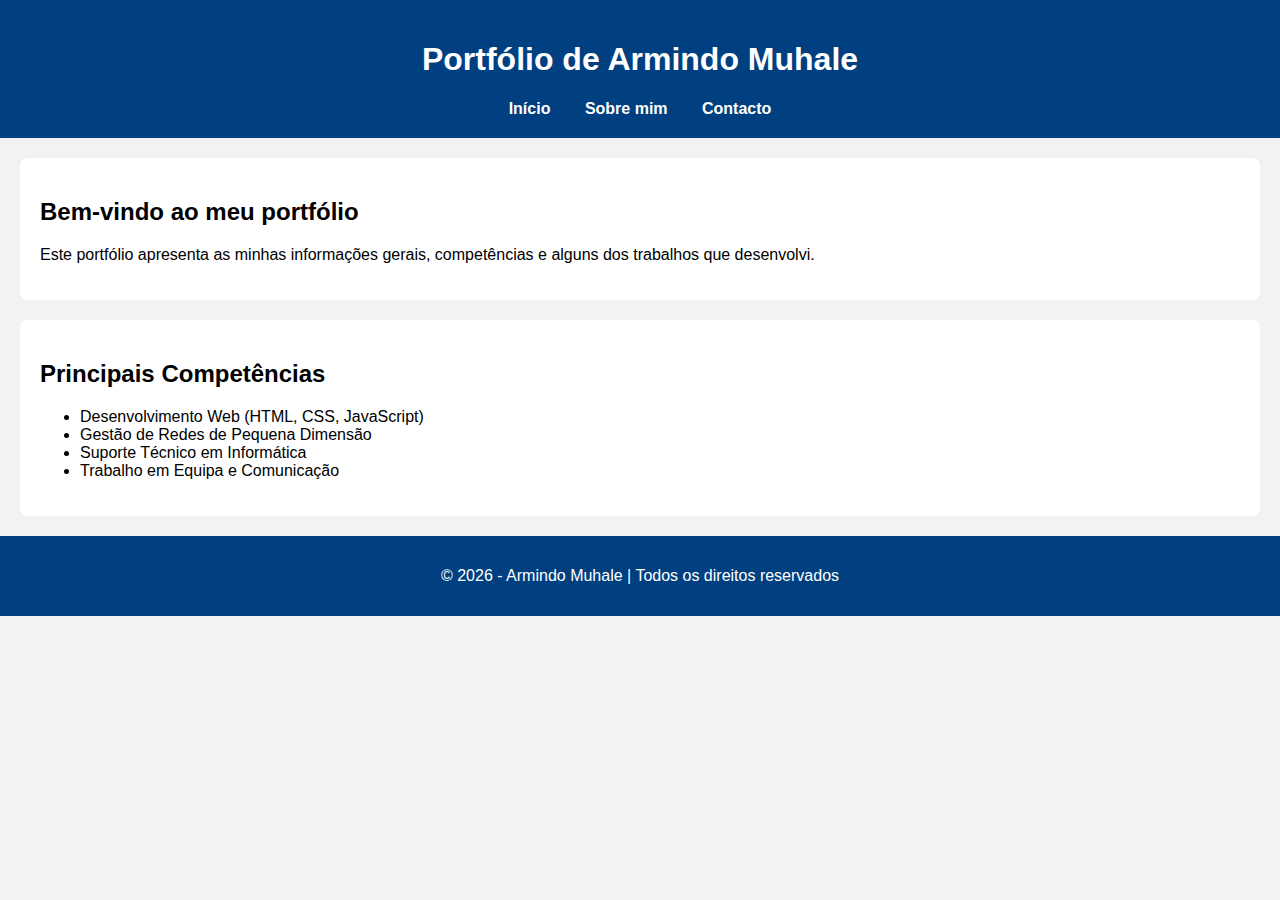
<file: index.html>
<!DOCTYPE html>
<html lang="en">
<head>
    <meta charset="UTF-8">
    <meta name="viewport" content="width=device-width, initial-scale=1.0">
    <link rel="stylesheet" href="style.css">
    <title>Portfólio de Armindo</title>
</head>
<body>
    <header>
    <h1>Portfólio de Armindo Muhale</h1>
    <nav>
        <a href="index.html">Início</a>
        <a href="sobre.html">Sobre mim</a>
        <a href="contacto.html">Contacto</a>
    </nav>
</header>

<section>
    <h2>Bem-vindo ao meu portfólio</h2>
    <p>Este portfólio apresenta as minhas informações gerais, competências e alguns dos trabalhos que desenvolvi.</p>
</section>

<section>
    <h2>Principais Competências</h2>
    <ul>
        <li>Desenvolvimento Web (HTML, CSS, JavaScript)</li>
        <li>Gestão de Redes de Pequena Dimensão</li>
        <li>Suporte Técnico em Informática</li>
        <li>Trabalho em Equipa e Comunicação</li>
    </ul>
</section>

<footer>
    <p>&copy; 2026 - Armindo Muhale | Todos os direitos reservados</p>
</footer>
    
</body>
</html>
</file>
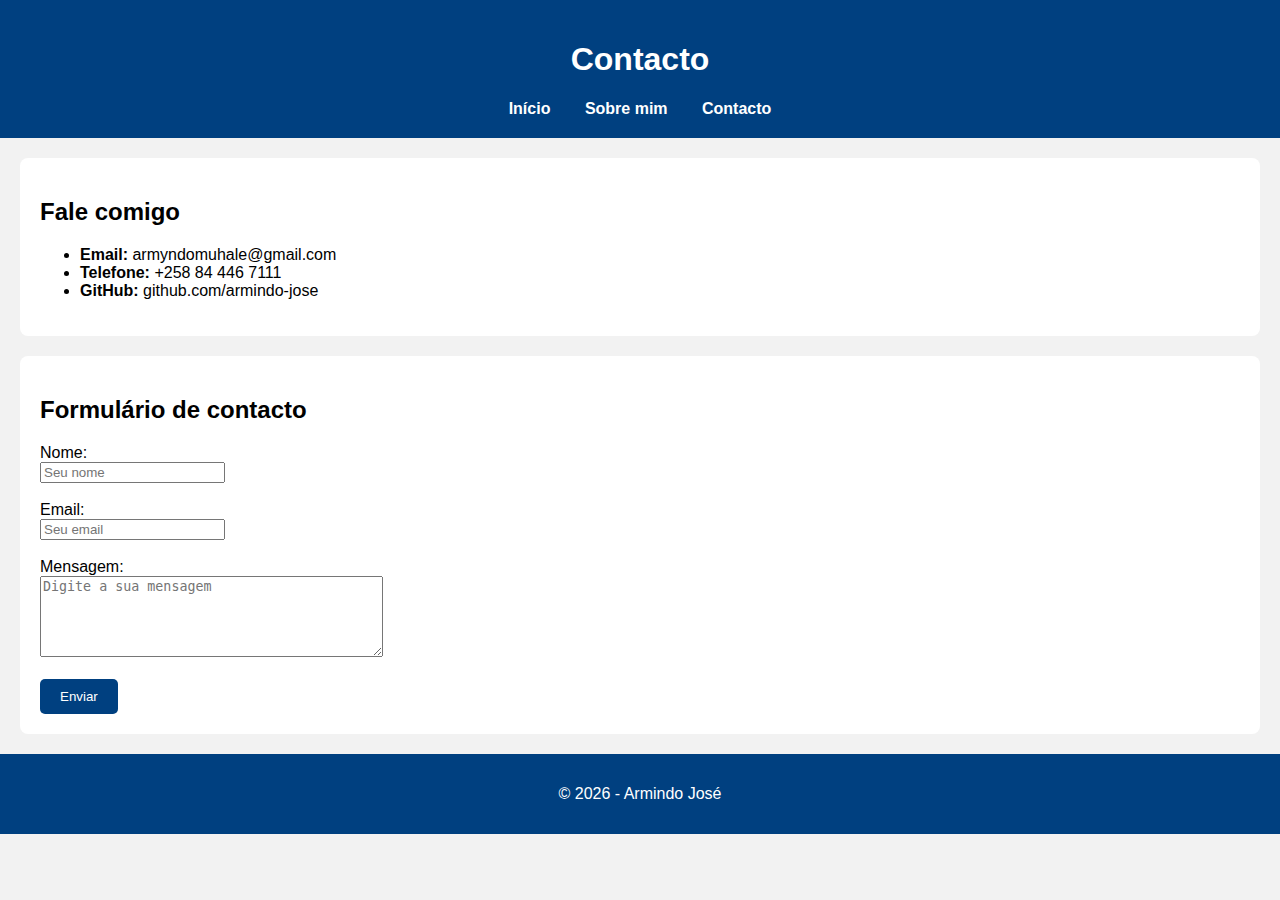
<file: contacto.html>
<!DOCTYPE html>
<html lang="en">
<head>
    <meta charset="UTF-8">
    <meta name="viewport" content="width=device-width, initial-scale=1.0">
    <link rel="stylesheet" href="style.css">
    <title>Contacto</title>
</head>
<body>
    <header>
    <h1>Contacto</h1>
    <nav>
        <a href="index.html">Início</a>
        <a href="sobre.html">Sobre mim</a>
        <a href="contacto.html">Contacto</a>
    </nav>
</header>

<section>
    <h2>Fale comigo</h2>
    <ul>
        <li><strong>Email:</strong> armyndomuhale@gmail.com</li>
        <li><strong>Telefone:</strong> +258 84 446 7111</li>
        <li><strong>GitHub:</strong> github.com/armindo-jose</li>
    </ul>
</section>

<section>
    <h2>Formulário de contacto</h2>

    <form>
        <label>Nome:</label><br>
        <input type="text" placeholder="Seu nome"><br><br>

        <label>Email:</label><br>
        <input type="email" placeholder="Seu email"><br><br>

        <label>Mensagem:</label><br>
        <textarea rows="5" cols="40" placeholder="Digite a sua mensagem"></textarea><br><br>

        <button type="submit">Enviar</button>
    </form>
</section>

<footer>
    <p>&copy; 2026 - Armindo José</p>
</footer>
</body>

</html>
</file>
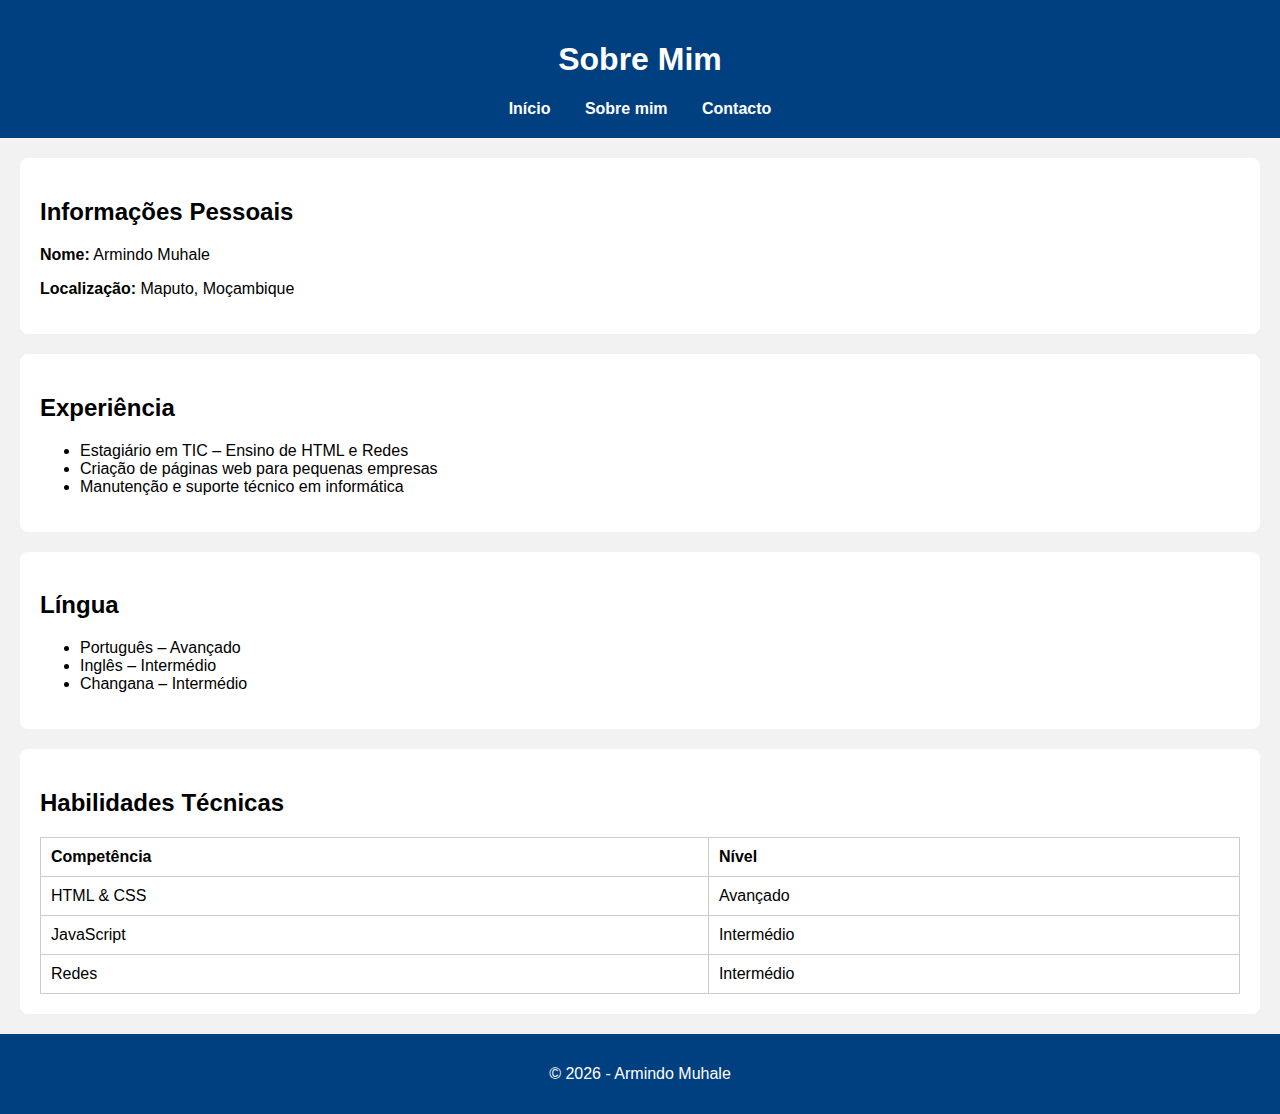
<file: sobre.html>
<!DOCTYPE html>
<html lang="en">
<head>
    <meta charset="UTF-8">
    <meta name="viewport" content="width=device-width, initial-scale=1.0">
    <link rel="stylesheet" href="style.css">
    <title>Document</title>
</head>
<body>
    <header>
    <h1>Sobre Mim</h1>
    <nav>
        <a href="index.html">Início</a>
        <a href="sobre.html">Sobre mim</a>
        <a href="contacto.html">Contacto</a>
    </nav>
</header>

<section>
    <h2>Informações Pessoais</h2>
    <p><strong>Nome:</strong> Armindo Muhale</p>
    <p><strong>Localização:</strong> Maputo, Moçambique</p>
</section>

<section>
    <h2>Experiência</h2>
    <ul>
        <li>Estagiário em TIC – Ensino de HTML e Redes</li>
        <li>Criação de páginas web para pequenas empresas</li>
        <li>Manutenção e suporte técnico em informática</li>
    </ul>
</section>

<section>
    <h2>Língua</h2>
    <ul>
        <li>Português –  Avançado</li>
        <li>Inglês – Intermédio</li>
        <li>Changana –  Intermédio</li>
    </ul>
</section>

<section>
    <h2>Habilidades Técnicas</h2>
    <table>
        <tr>
            <th>Competência</th>
            <th>Nível</th>
        </tr>
        <tr>
            <td>HTML & CSS</td>
            <td>Avançado</td>
        </tr>
        <tr>
            <td>JavaScript</td>
            <td>Intermédio</td>
        </tr>
        <tr>
            <td>Redes</td>
            <td>Intermédio</td>
        </tr>
    </table>
</section>

<footer>
    <p>&copy; 2026 - Armindo Muhale</p>
</footer>
</body>
</html>
</file>
<file: style.css>
/* --- Estilos gerais --- */
body {
    font-family: Arial, sans-serif;
    margin: 0;
    padding: 0;
    background: #f2f2f2;
}

/* --- Cabeçalho --- */
header {
    background-color: #004080;
    color: white;
    padding: 20px;
    text-align: center;
}

nav a {
    color: #ffffff;
    text-decoration: none;
    margin: 0 15px;
    font-weight: bold;
}

nav a:hover {
    text-decoration: underline;
}

/* --- Secções --- */
section {
    background: white;
    margin: 20px;
    padding: 20px;
    border-radius: 8px;
}

/* --- Tabelas --- */
table {
    width: 100%;
    border-collapse: collapse;
}

table th, table td {
    border: 1px solid #cccccc;
    padding: 10px;
    text-align: left;
}

/* --- Botões --- */
button {
    padding: 10px 20px;
    background-color: #004080;
    border: none;
    color: white;
    border-radius: 5px;
    cursor: pointer;
}

button:hover {
    background-color: #003060;
}

/* --- Rodapé --- */
footer {
    text-align: center;
    padding: 15px;
    background-color: #004080;
    color: white;
    margin-top: 20px;
}
</file>
